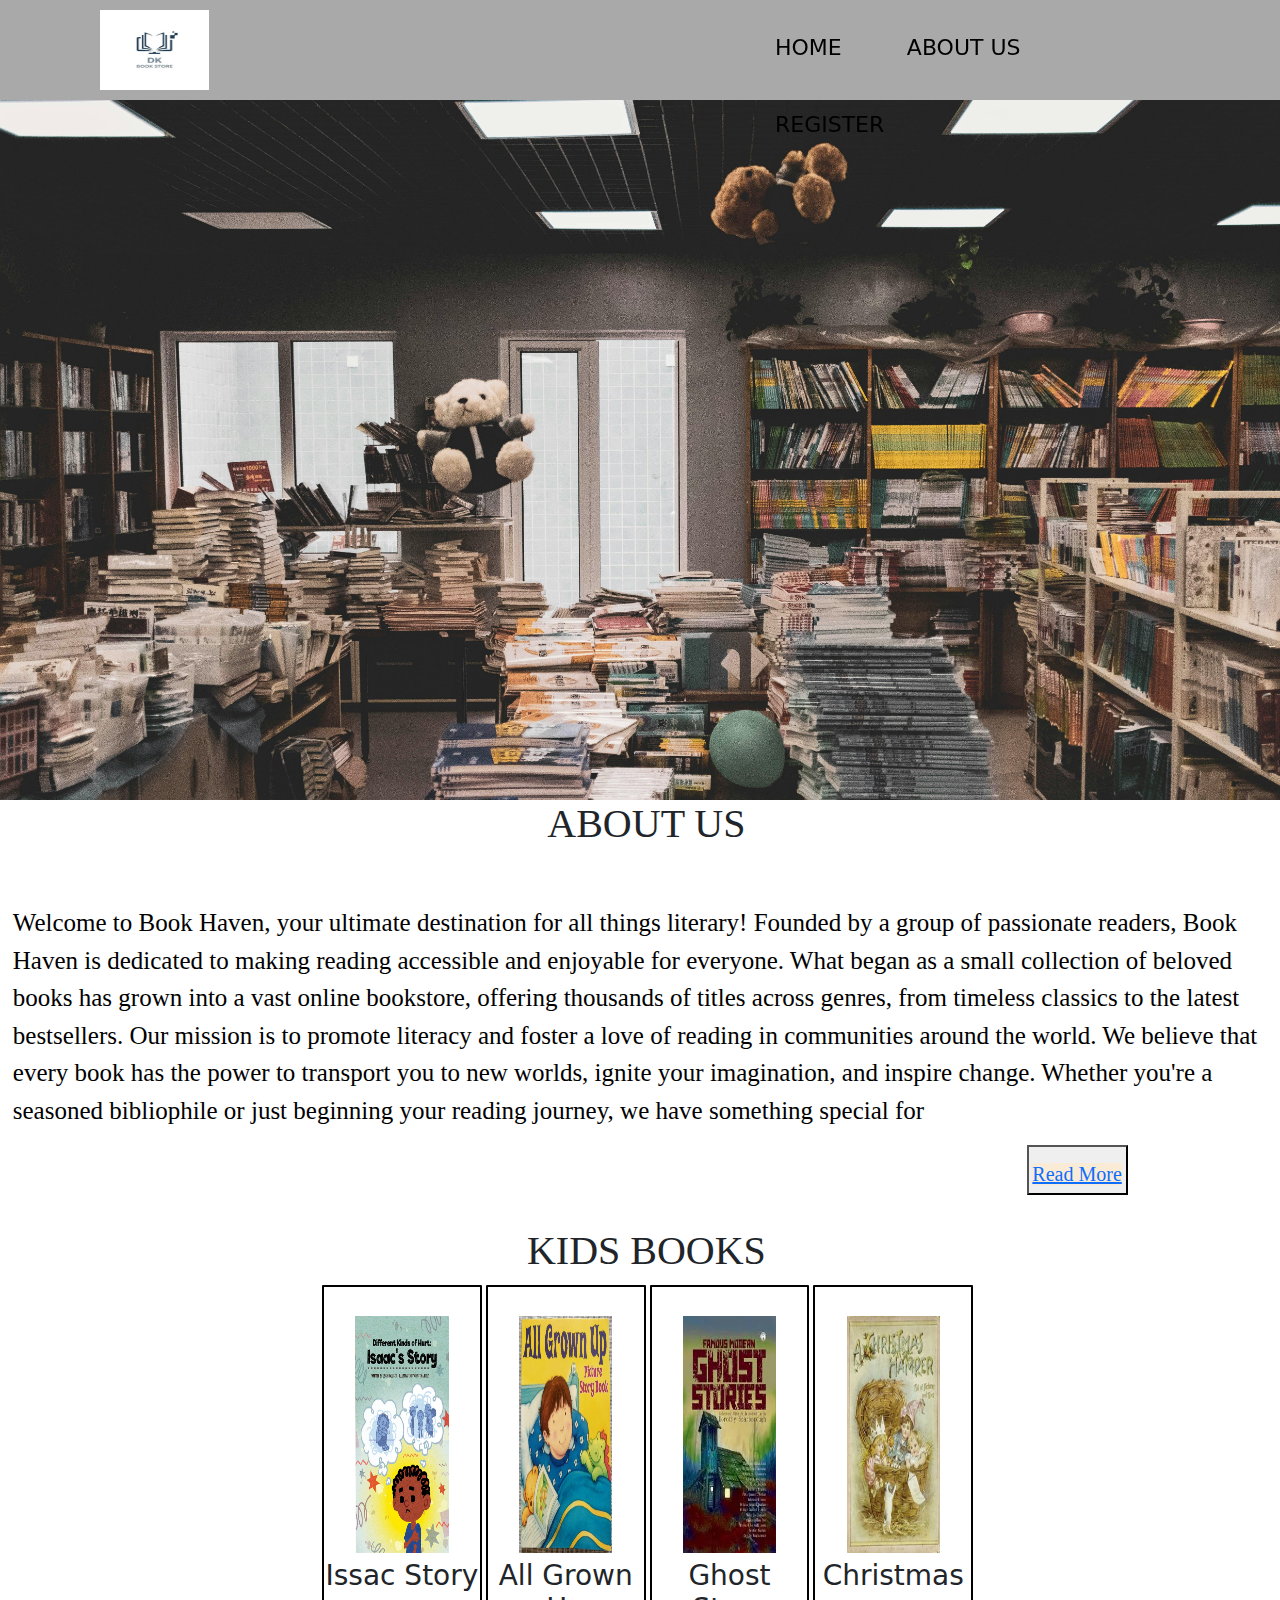
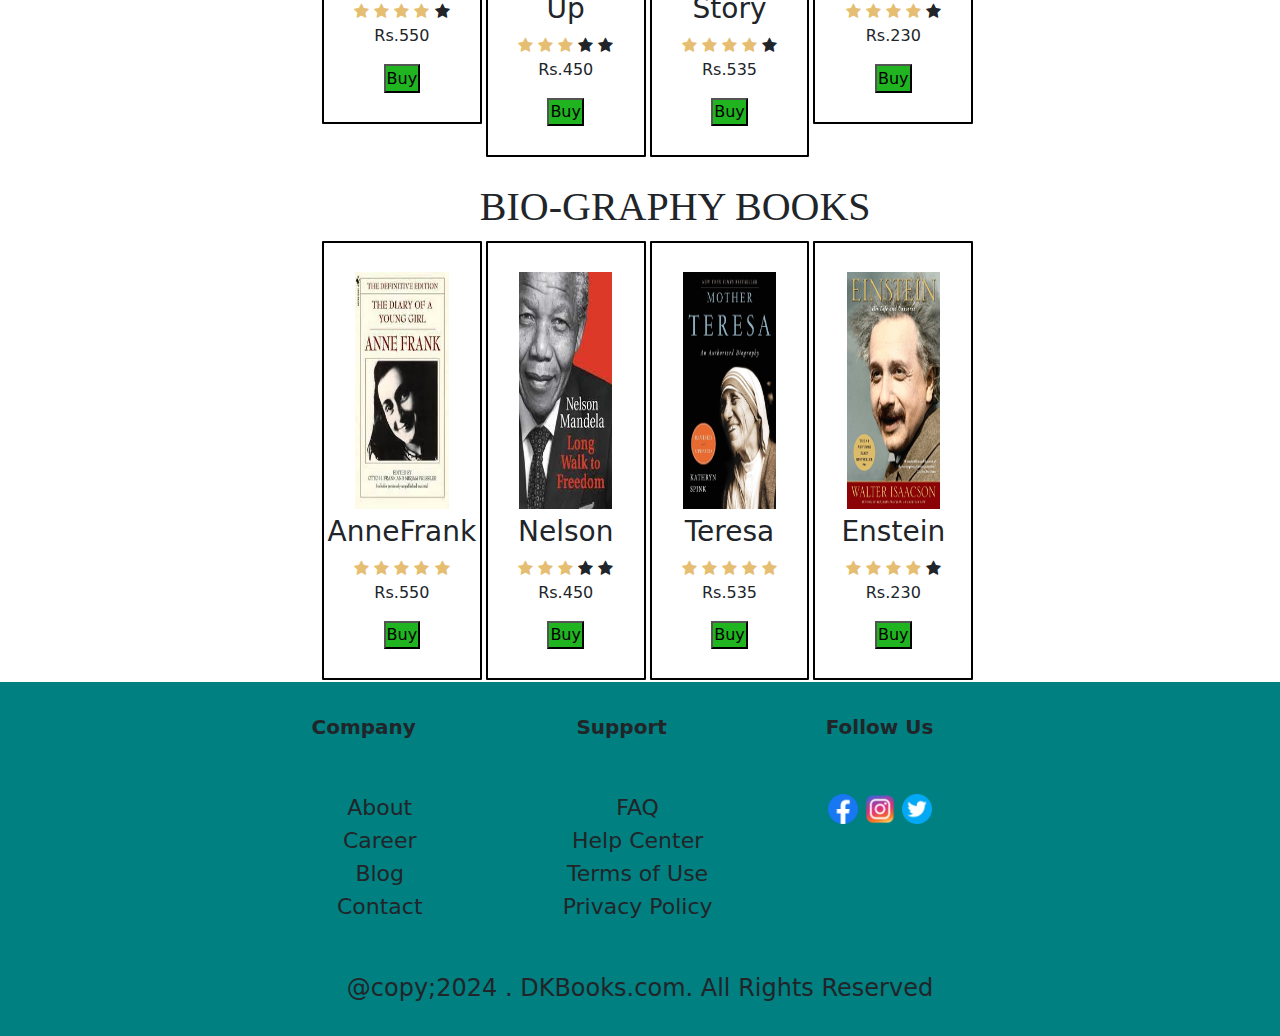
<file: index.html>
<!DOCTYPE html>
<html lang="en">
<head>
    <meta charset="UTF-8">
    <meta http-equiv="X-uA-compatible" content="it=edge">
    <meta name="viewport" content="width=device-width, initial-scale=1.0">
    <title>web</title>
    <link rel="stylesheet" href="style.css">
    <link rel="stylesheet" href="https://cdnjs.cloudflare.com/ajax/libs/font-awesome/4.7.0/css/font-awesome.min.css">
    <link href="https://cdn.jsdelivr.net/npm/bootstrap@5.3.3/dist/css/bootstrap.min.css" rel="stylesheet" integrity="sha384-QWTKZyjpPEjISv5WaRU9OFeRpok6YctnYmDr5pNlyT2bRjXh0JMhjY6hW+ALEwIH" crossorigin="anonymous">
    <script src="https://cdn.jsdelivr.net/npm/bootstrap@5.3.3/dist/js/bootstrap.bundle.min.js" integrity="sha384-YvpcrYf0tY3lHB60NNkmXc5s9fDVZLESaAA55NDzOxhy9GkcIdslK1eN7N6jIeHz" crossorigin="anonymous"></script>
</head>
<body>   
            <nav>
                <div class="logo">
                    <img src="./image/Untitled design.jpg" width="150%" height="100%">
                </div>
                <div class="d1">
                    <ul>
                        <li><a href="index.html">Home</a></li>
                        <li><a href="aboutus.html">About us</a></li>
                        <li><a href="register.html">Register</a></li>
                    </ul>
                </div>
            </nav>
            <div class="image">
                <img src="./image/pexels-psad-2607687.jpg" width="100%" height="25%">
            </div>
                <div class="abt1">
                <h1>ABOUT US</h1><br><br>
                <p style="font-family: 'Times New Roman', Times, serif;font-size: 25px;color: black;">Welcome to Book Haven, your ultimate destination for all things literary! Founded by a group of passionate readers, Book Haven is dedicated to making reading accessible and enjoyable for everyone. What began as a small collection of beloved books has grown into a vast online bookstore, offering thousands of titles across genres, from timeless classics to the latest bestsellers.

                    Our mission is to promote literacy and foster a love of reading in communities around the world. We believe that every book has the power to transport you to new worlds, ignite your imagination, and inspire change. Whether you're a seasoned bibliophile or just beginning your reading journey, we have something special for <br>
                    
                    <h2><button><a href="index2.html" style="font-size: 20px;background-color: antiquewhite;">Read More</a></button></h2><br>
                    <h1>KIDS BOOKS<h1>
                </div>
        <div class="sec">   
            <div class="row1">
                <div class="col-2">
                    <img class="img3" src="./image/book1.jpg" width="60%" height="40%">
                    <h3>Issac Story</h3>
                    <span class="fa fa-star checked"></span>
                    <span class="fa fa-star checked"></span>
                    <span class="fa fa-star checked"></span>
                    <span class="fa fa-star checked"></span>
                    <span class="fa fa-star"></span>
                    <p>Rs.550</p>
                    <button id="buy">Buy</button>
                </div>
                <div class="col-2">
                    <img class="img3" src="./image/book2.jpg" width="60%" height="50%">
                    <h3>All Grown Up</h3>
                    <span class="fa fa-star checked"></span>
                    <span class="fa fa-star checked"></span>
                    <span class="fa fa-star checked"></span>
                    <span class="fa fa-star"></span>
                    <span class="fa fa-star"></span>
                    <p>Rs.450</p>
                    <button id="buy">Buy</button>
                </div>
                <div class="col-2">
                    <img class="img3" src="./image/book3.jpeg" width="60%" height="40%">
                    <h3>Ghost Story</h3>
                    <span class="fa fa-star checked"></span>
                    <span class="fa fa-star checked"></span>
                    <span class="fa fa-star checked"></span>
                    <span class="fa fa-star checked"></span>
                    <span class="fa fa-star"></span>
                    <p>Rs.535</p>
                    <button id="buy">Buy</button>
                </div>
                <div class="col-2">
                    <img class="img3" src="./image/book4.jpg" width="60%" height="40%">
                    <h3>Christmas</h3>
                    <span class="fa fa-star checked"></span>
                    <span class="fa fa-star checked"></span>
                    <span class="fa fa-star checked"></span>
                    <span class="fa fa-star checked"></span>
                    <span class="fa fa-star"></span>
                    <p>Rs.230</p>
                    <button id="buy">Buy</button>
                </div>
            </div> <br>
          <div class="bio">
            <h1>BIO-GRAPHY BOOKS</h1>
          </div>   
            <div class="row1">
                <div class="col-2">
                    <img class="img3" src="./image/book01.jpeg" width="60%" height="40%">
                    <h3>AnneFrank</h3>
                    <span class="fa fa-star checked"></span>
                    <span class="fa fa-star checked"></span>
                    <span class="fa fa-star checked"></span>
                    <span class="fa fa-star checked"></span>
                    <span class="fa fa-star checked"></span>
                    <p>Rs.550</p>
                    <button id="buy">Buy</button>
                </div>
                <div class="col-2">
                    <img class="img3" src="./image/book02.jpeg" width="60%" height="50%">
                    <h3>Nelson</h3>
                    <span class="fa fa-star checked"></span>
                    <span class="fa fa-star checked"></span>
                    <span class="fa fa-star checked"></span>
                    <span class="fa fa-star"></span>
                    <span class="fa fa-star"></span>
                    <p>Rs.450</p>
                    <button id="buy">Buy</button>
                </div>
                <div class="col-2">
                    <img class="img3" src="./image/book03.jpg" width="60%" height="40%">
                    <h3>Teresa</h3>
                    <span class="fa fa-star checked"></span>
                    <span class="fa fa-star checked"></span>
                    <span class="fa fa-star checked"></span>
                    <span class="fa fa-star checked"></span>
                    <span class="fa fa-star checked"></span>
                    <p>Rs.535</p>
                    <button id="buy">Buy</button>
                </div>
                <div class="col-2">
                    <img class="img3" src="./image/book04.jpg" width="60%" height="40%">
                    <h3>Enstein</h3>
                    <span class="fa fa-star checked"></span>
                    <span class="fa fa-star checked"></span>
                    <span class="fa fa-star checked"></span>
                    <span class="fa fa-star checked"></span>
                    <span class="fa fa-star"></span>
                    <p>Rs.230</p>
                    <button id="buy">Buy</button>
                </div>
            </div>  
        </div>           
    <footer class="fot1">
        <div class="row">
            <div class="col-3">
                <div class="footer1">
                    <p style="font-size: 20px;"><b>Company</b></p><br>
                    <ul>
                        <li>About</li>
                        <li>Career</li>
                        <li>Blog</li>
                        <li>Contact</li>
                    </ul>
                </div>
            </div>   
            <div class="col-3">
                <div class="footer1">
                    <p style="font-size: 20px;"><b>Support</b></p><br>
                    <ul>
                        <li>FAQ</li>
                        <li>Help Center</li>
                        <li>Terms of Use</li>
                        <li>Privacy Policy</li>
                    </ul>
                </div>
            </div>   
            <div class="col-3">
                <div class="footer1">
                    <p style="font-size: 20px;"><b>Follow Us</b></p><br>
                        <a href="https://www.facebook.com/"><img src="./image/facebook (1).png"
                            width="30px" height="30px"></a>
                        <a href="https://www.instagram.com/"><img src="./image/instagram.png"
                                width="30px" height="30px"></a>
                        <a href="https://twitter.com/"><img src="./image/twitter.png"
                                    width="30px" height="30px"></a>
                </div>
            </div>      
        </div><br>     
        <h4 >@copy;2024 . DKBooks.com. All Rights Reserved</h4>
    </footer>
</body>
</html>
</file>
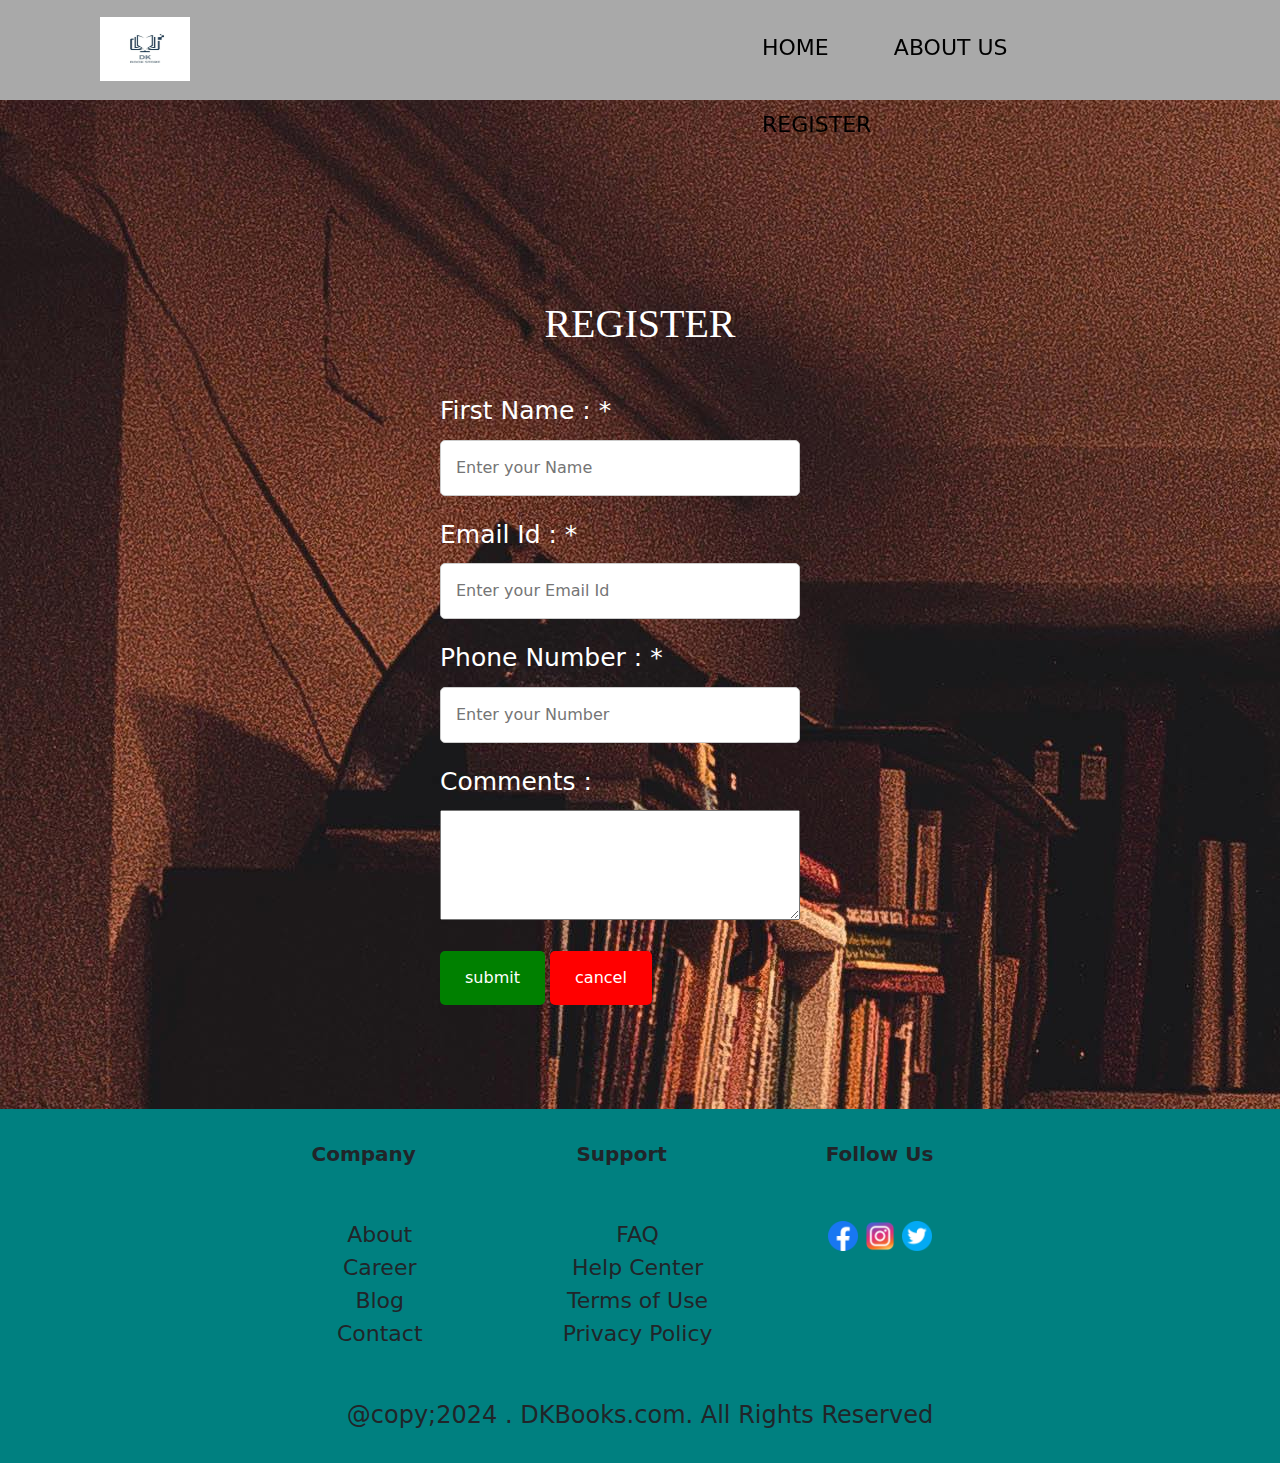
<file: register.html>
<!DOCTYPE html>
<html lang="en">
<head>
    <meta charset="UTF-8">
    <meta name="viewport" content="width=device-width, initial-scale=1.0">
    <title>Registration form</title>
    <link rel="stylesheet" href="style.css">
    <link href="https://cdn.jsdelivr.net/npm/bootstrap@5.3.3/dist/css/bootstrap.min.css" rel="stylesheet" integrity="sha384-QWTKZyjpPEjISv5WaRU9OFeRpok6YctnYmDr5pNlyT2bRjXh0JMhjY6hW+ALEwIH" crossorigin="anonymous">
    <script src="https://cdn.jsdelivr.net/npm/bootstrap@5.3.3/dist/js/bootstrap.bundle.min.js" integrity="sha384-YvpcrYf0tY3lHB60NNkmXc5s9fDVZLESaAA55NDzOxhy9GkcIdslK1eN7N6jIeHz" crossorigin="anonymous"></script>
</head>
<body>
    <div class="foim">
    <nav>
        <div class="logo">
            <img src="./image/Untitled design.jpg" width="150%" height="80%">
        </div>
        <div class="d1">
            <ul>
                <li><a href="index.html">Home</a></li>
                <li><a href="aboutus.html">About us</a></li>
                <li><a href="register.html">Register</a></li>
            </ul>
        </div>
    </nav>
    <div class="col">
    <form> 
        <h1 class="tie"> REGISTER</h1><br>

        <label> First Name : * </label>
        <input required placeholder="Enter your Name" type="text">
        <label>Email Id : * </label>
        <input type="text" required placeholder="Enter your Email Id">   
 
        <label>Phone Number : * </label>
        <input type="number" required placeholder="Enter your Number"><br>
        <label>Comments : </label>
        <textarea type="text"></textarea><br><br>
    
        <button type="submit" class="bt1">submit</button>
        <button type="reset" class="bt1">cancel</button>
    </form><br>
    </div>
</div>
<footer class="fot1">
    <div class="row">
        <div class="col-3">
            <div class="footer1">
                <p style="font-size: 20px;"><b>Company</b></p><br>
                <ul>
                    <li>About</li>
                    <li>Career</li>
                    <li>Blog</li>
                    <li>Contact</li>
                </ul>
            </div>
        </div>   
        <div class="col-3">
            <div class="footer1">
                <p style="font-size: 20px;"><b>Support</b></p><br>
                <ul>
                    <li>FAQ</li>
                    <li>Help Center</li>
                    <li>Terms of Use</li>
                    <li>Privacy Policy</li>
                </ul>
            </div>
        </div>   
        <div class="col-3">
            <div class="footer1">
                <p style="font-size: 20px;"><b>Follow Us</b></p><br>
                    <a href="https://www.facebook.com/"><img src="./image/facebook (1).png"
                        width="30px" height="30px"></a>
                    <a href="https://www.instagram.com/"><img src="./image/instagram.png"
                            width="30px" height="30px"></a>
                    <a href="https://twitter.com/"><img src="./image/twitter.png"
                                width="30px" height="30px"></a>
            </div>
        </div> 
    </div><br>     
    <h4 >@copy;2024 . DKBooks.com. All Rights Reserved</h4>
</footer>
</body>
</html>
</file>
<file: style.css>
*{
    margin: 0px;
    padding: 0px;
    box-sizing: border-box;
}
.body{
    background-color: lightgrey;
}
nav{
    width: 100%;
    height: 100px;
    line-height: 75px;
    padding: 10px 100px;
    position: fixed;
    display: flex;
    background-color: darkgrey;
}
.abt1{
    padding-left: 1%;

}
.card{
    display: flex;
    flex-direction: column;
}
h1{
    font-size: 40px;
    font: bold;
    color: white;
    font-family: 'Times New Roman', Times, serif;
    text-align: center;
}
h2{
    font: 30px;
    font-family: 'Times New Roman', Times, serif;
    padding-left: 80%;
    cursor: pointer;
}
.d1{
    padding-left: 50%;
}
nav ul{
    float: right;
}
nav li{
    display: inline-block;
}
nav li a{
    font-size: 22px;
    font: bold;
    color: black;
    padding: 0px 30px;
    text-transform: uppercase;
    text-decoration: none;
}
nav li a:hover{
    color: white;

}
/* image */
.image{
    width: 100%;
    height: 60%;
    background-size: cover;
}

/* footer */

.fot{
    font-size: 15px;
    font-style: italic;
    padding-bottom: 50px;
    color: cornsilk;
    text-align: center;
}
.fot1{
    text-align:center;
    background-color: teal;
    padding: 2%;
    margin-bottom: 0%;
    font-size: 20px;
}
.footer1{
    padding: 2%;
    margin-bottom: 0%;
    font-size: 22px;
}
.row{
    padding-left: 18%;
}
li{
    list-style-type: none;
}
.hed{
    background-color: darkgray;
    padding-left: 1%;
}

/* for form */
.tie{
    text-align: center;
    margin-bottom: 5%;
}


.col{
    background-color: darkgrey;
    background-image: url(./image/pexels-juanpphotoandvideo-877971.jpg);
    height: 50%;
}
form{

    max-width: 500px;
    margin: 0% auto;
    padding: 300px 50px 80px 50px;
    color: white;
}
textarea{
    padding: 30px;
    height: 30%;
    width: 90%;
}
label{
    display: block;
    margin-bottom: 10px;
    font-size: 25px;
}

input[type="text"],select{
    width: 90%;
    padding: 15px;
    margin-bottom: 20px;
    border: 1px solid #ccc;
    border-radius: 5px;
}
input[type="number"]{
    width: 90%;
    padding: 15px;
    margin-bottom: 20px;
    border: 1px solid #ccc;
    border-radius: 5px;
}
.bt1{
    background-color: green;
    color: white;
    padding: 15px 25px;
    border: none;
    border-radius: 5px;
}
.bt1:hover{
    background-color: green;
}
.bt1:active{
    background-color: green;
}
.bt1[type="reset"] {
    background-color: #ff0000;
  }
.bt1[type="reset"]:hover{
    background-color: #ff0000;
}
.bt1[type="reset"]:active {
    background-color: #ff0000;
  }

video{
    padding-left: 500px;
  }
button{
    padding: 1.5%;
}
.row1{
    padding:0.2% 0%;
    display: flex;
    flex-direction: row;
    row-gap: 10px;
}
.col-2{
    border: 2px solid black;
    height: 100%;
    width: 20%;
    padding: 3% 0px;
    text-align: center;
    border-radius: 1px;
    margin: 0% 0.2%;
}
h3{
    padding-top: 2%;
}
.img3{
    height: 240px;
    padding-bottom: 2%;
}
.sec{
    padding-left: 25%;
}
.checked {
    color: rgb(230, 190, 114);
}
#buy{
    padding: 0.2px 1px;
    background-color: rgb(32, 180, 32);
}
.bio{
    padding-right: 26%;
}
</file>
